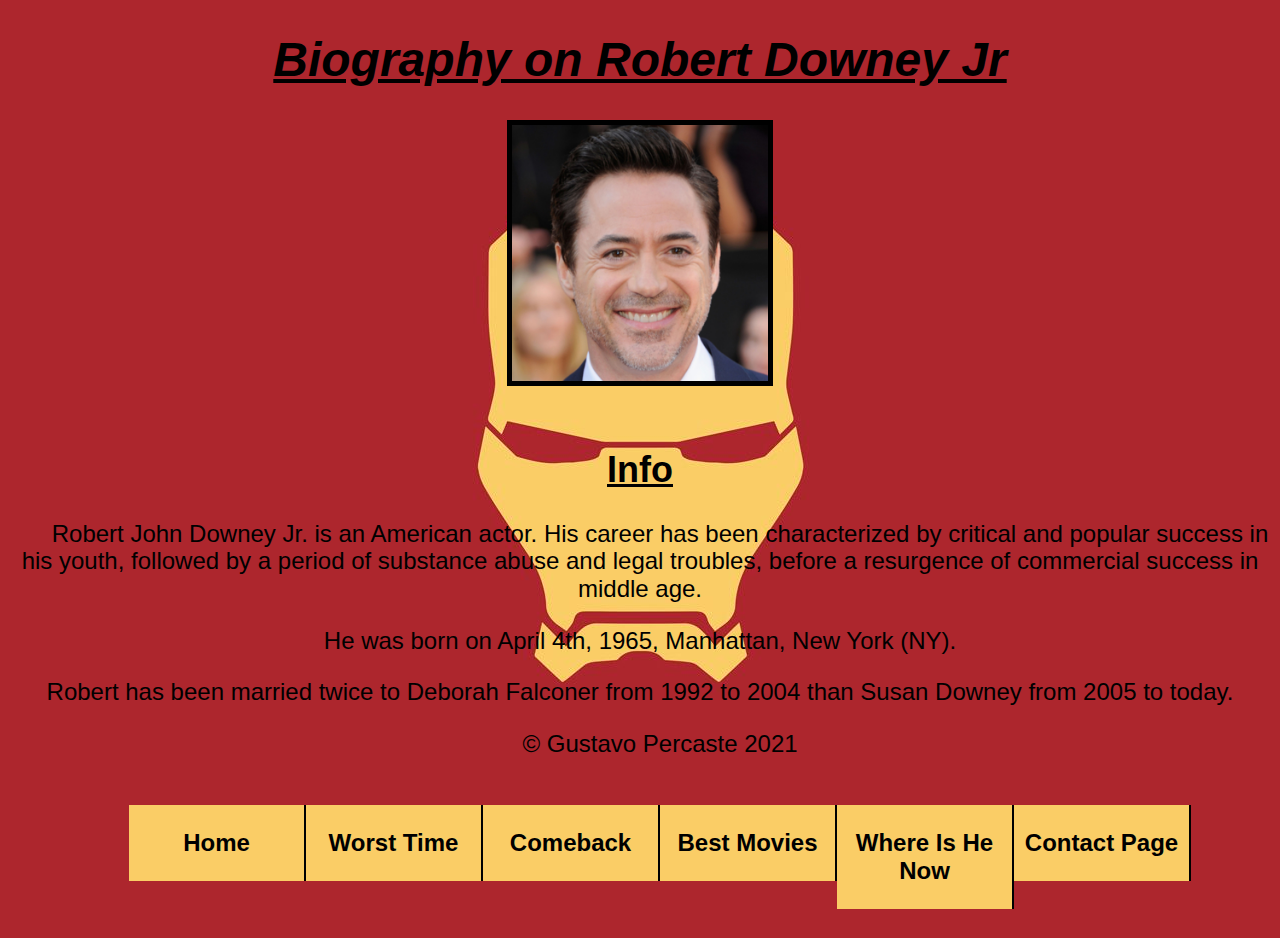
<file: index.html>
<!DOCTYPE html>
<html lang="en">
<head>
    <meta charset="UTF-8">
    <meta http-equiv="X-UA-Compatible" content="IE=edge">
    <meta name="viewport" content="width=device-width, initial-scale=1.0">
    <title>Assignment - 3</title>
    <link rel="stylesheet" href="normlize.css">
    <link rel="stylesheet" href="main.css">
    <link rel="shortcut icon" href="favicon.ico" type="image/x-icon">
</head>
<body>
    <header>
        <h1><u><i>Biography on Robert Downey Jr</i></u></h1>
    
        <img id="Robert" src="Images/robert-downey-jr-intro.jpg" alt="A headshot of Robert Downey Jr.">
    </header>
    <main>
        <section><br>
            <h2><u>Info</u></h2>
            <p>Robert John Downey Jr. is an American actor. His career has been characterized by critical and popular success in his youth, followed by a period of substance abuse and legal troubles, before a resurgence of commercial success in middle age.
            </p>
            <p class="remove-dent">He was born on April 4th, 1965, Manhattan, New York (NY).</p>
            <p class="remove-dent">Robert has been married twice to Deborah Falconer from 1992 to 2004 than Susan Downey from 2005 to today.</p>
        </section>
            
    </main>
    <footer>
        <p>&copy; Gustavo Percaste 2021</p>

        <nav id="nav_list">
            <ul>
                <li><a href="index.html">Home</a></li>
                <li><a href="worst-time.html">Worst Time</a></li>
                <li><a href="comeback.html">Comeback</a></li>
                <li><a href="best-movies.html">Best Movies</a></li>
                <li><a href="where-is-he-now.html">Where Is He Now</a></li>
                <li><a href="contact-page.html">Contact Page</a></li>
            </ul>
        </nav>
    </footer>
</body>
</html>
</file>
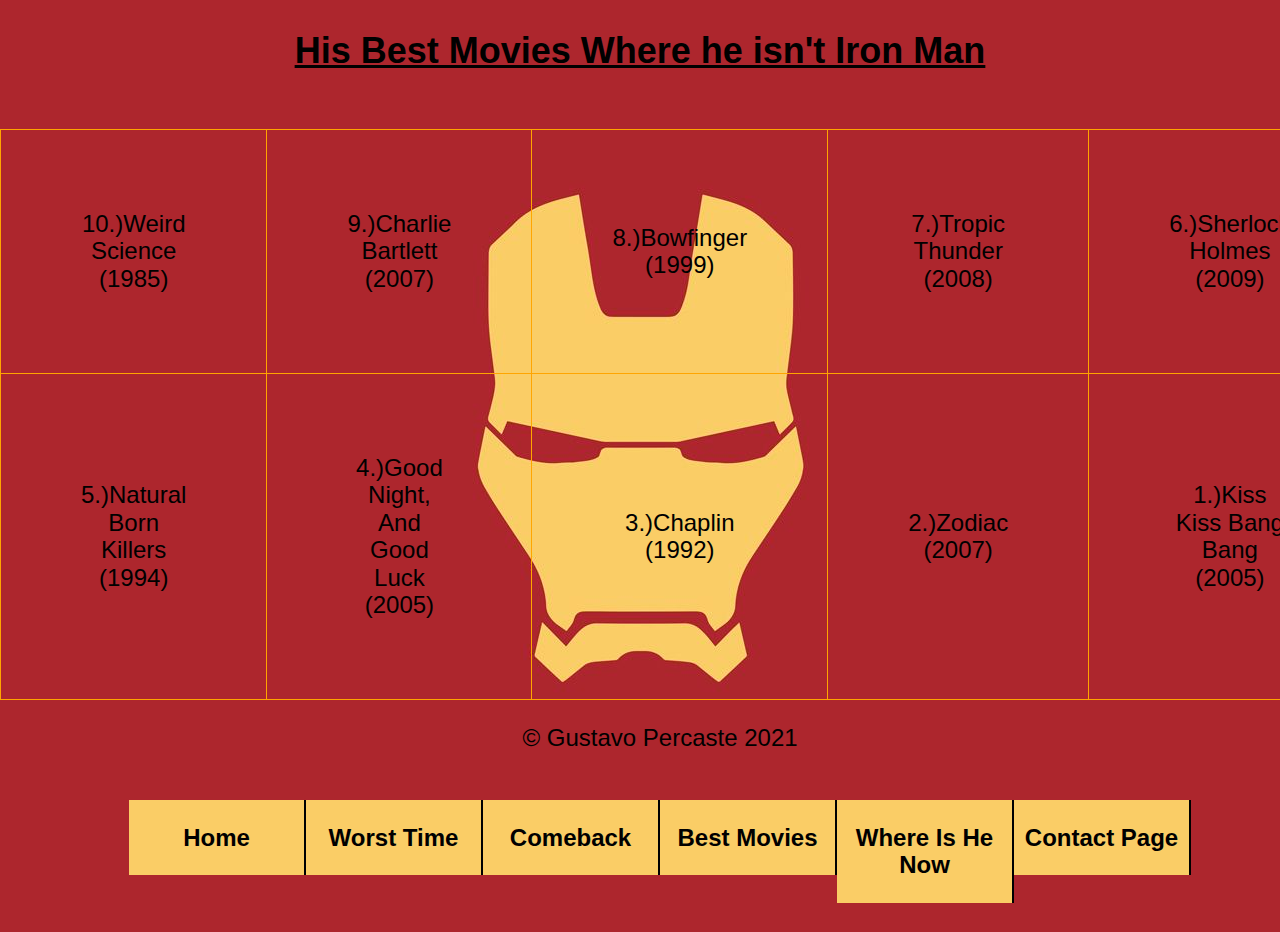
<file: best-movies.html>
<!DOCTYPE html>
<html lang="en">
<head>
    <meta charset="UTF-8">
    <meta http-equiv="X-UA-Compatible" content="IE=edge">
    <meta name="viewport" content="width=device-width, initial-scale=1.0">
    <title>His Best Movies Where he isn't Iron Man</title>
    <link rel="stylesheet" href="normlize.css">
    <link rel="stylesheet" href="main.css">
    <link rel="shortcut icon" href="favicon.ico" type="image/x-icon">
</head>
<body>

<header> 
    <h2><u>His Best Movies Where he isn't Iron Man</u></h2>

</header>
<br>

<main>
                        <table>
                            <tbody>
                                <td>10.)Weird Science (1985)</td>
                                <td>9.)Charlie Bartlett (2007)</td>
                                <td>8.)Bowfinger (1999)</td>
                                <td>7.)Tropic Thunder (2008)</td>
                                <td>6.)Sherlock Holmes (2009)</td>
                            </tbody>
                            <tfoot>
                                <td>5.)Natural Born Killers (1994)</td>
                                <td>4.)Good Night, And Good Luck (2005)</td>
                                <td>3.)Chaplin (1992)</td>
                                <td>2.)Zodiac (2007) </td>
                                <td>1.)Kiss Kiss Bang Bang (2005)</td>
                            </tfoot>
                        </table>

</main>

<footer>
    <p>&copy; Gustavo Percaste 2021</p>

    <nav id="nav_list">
        <ul>
            <li><a href="index.html">Home</a></li>
            <li><a href="worst-time.html">Worst Time</a></li>
            <li><a href="comeback.html">Comeback</a></li>
            <li><a href="best-movies.html">Best Movies</a></li>
            <li><a href="where-is-he-now.html">Where Is He Now</a></li>
            <li><a href="contact-page.html">Contact Page</a></li>
        </ul>
    </nav>
</footer>

</body>
</html>
</file>
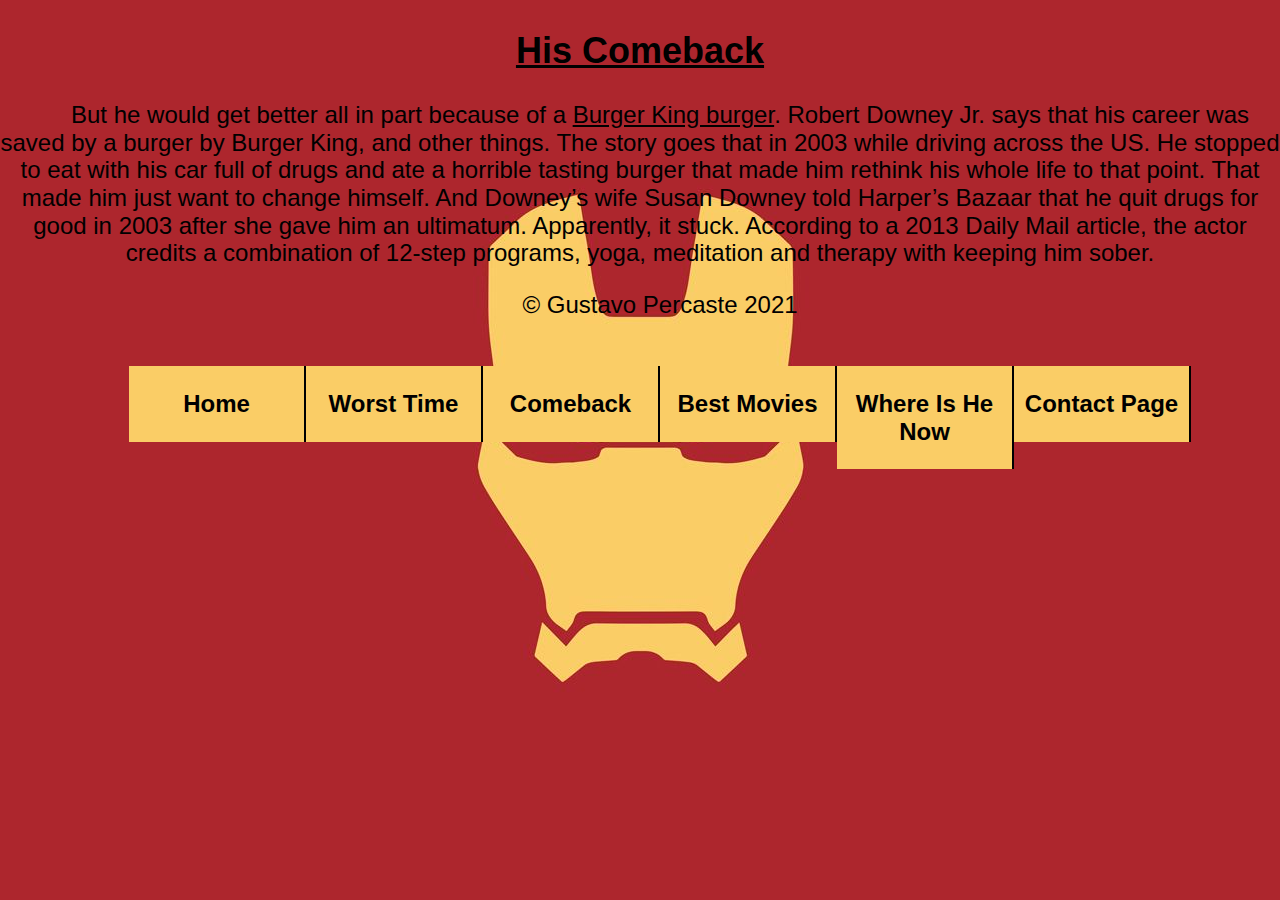
<file: comeback.html>
<!DOCTYPE html>
<html lang="en">
<head>
    <meta charset="UTF-8">
    <meta http-equiv="X-UA-Compatible" content="IE=edge">
    <meta name="viewport" content="width=\, initial-scale=1.0">
    <title>His Comeback</title>
    <link rel="stylesheet" href="normlize.css">
    <link rel="stylesheet" href="main.css">
    <link rel="shortcut icon" href="favicon.ico" type="image/x-icon">
</head>
<body>
<header>
    <h2><u>His Comeback</u></h2>
</header>

<main>
    <p>But he would get better all in part because of a <a href="https://www.youtube.com/watch?v=uA_3mBOoexs">Burger King burger</a>. Robert Downey Jr. says that his career was saved by a burger by Burger King, and other things. The story goes that in 2003 while driving across the US. He stopped to eat with his car full of drugs and ate a horrible tasting burger that made him rethink his whole life to that point. That made him just want to change himself. And Downey’s wife Susan Downey told Harper’s Bazaar that he quit drugs for good in 2003 after she gave him an ultimatum. Apparently, it stuck. According to a 2013 Daily Mail article, the actor credits a combination of 12-step programs, yoga, meditation and therapy with keeping him sober.</p>
</main>

    <footer>
        <p>&copy; Gustavo Percaste 2021</p>

        <nav id="nav_list">
        <ul>
            <li><a href="index.html">Home</a></li>
            <li><a href="worst-time.html">Worst Time</a></li>
            <li><a href="comeback.html">Comeback</a></li>
            <li><a href="best-movies.html">Best Movies</a></li>
            <li><a href="where-is-he-now.html">Where Is He Now</a></li>
            <li><a href="contact-page.html">Contact Page</a></li>
        </ul>
    </nav>
    </footer>
</body>
</html>
</file>
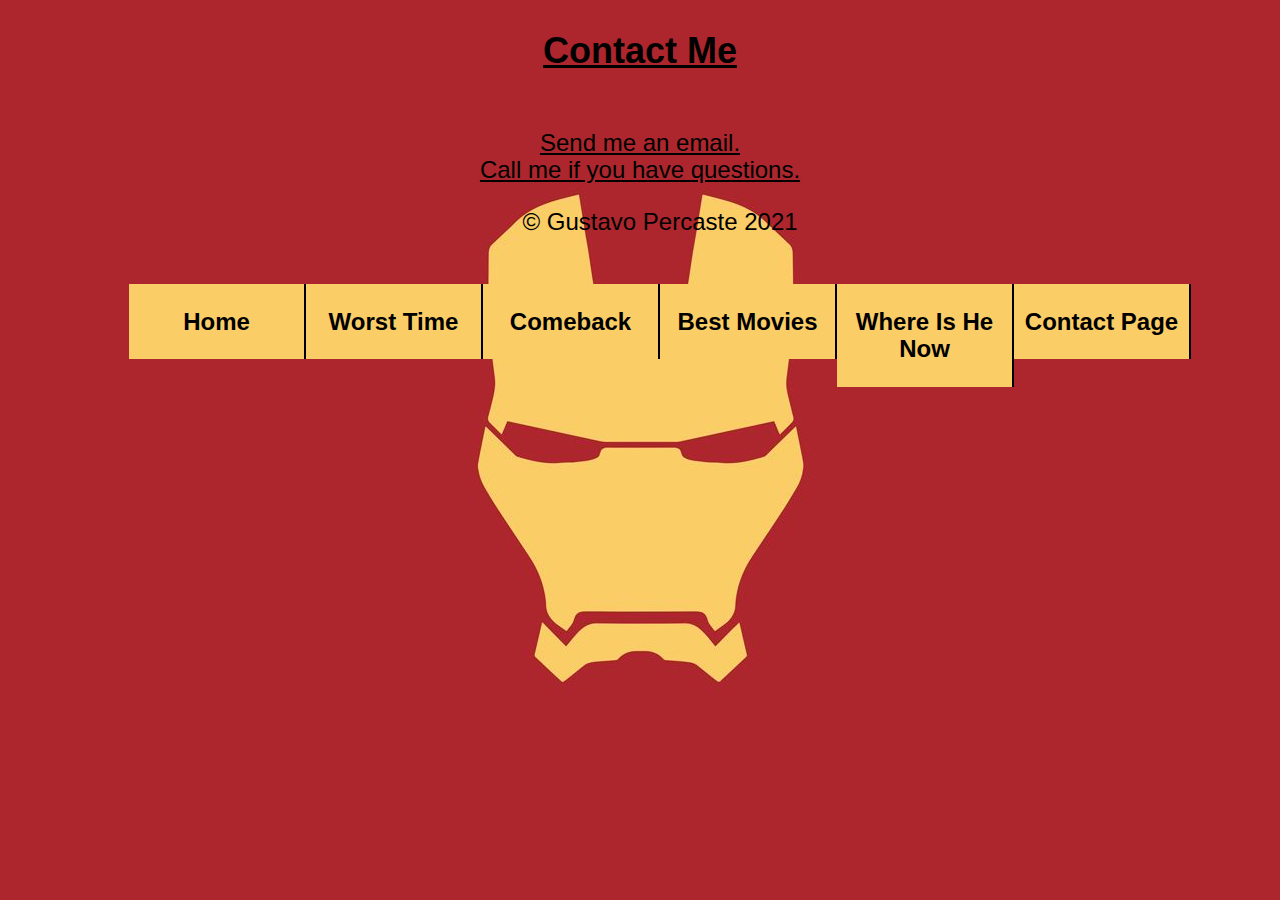
<file: contact-page.html>
<!DOCTYPE html>
<html lang="en">
<head>
    <meta charset="UTF-8">
    <meta http-equiv="X-UA-Compatible" content="IE=edge">
    <meta name="viewport" content="width=device-width, initial-scale=1.0">
    <title>Contact Page</title>
    <link rel="stylesheet" href="normlize.css">
    <link rel="stylesheet" href="main.css">
    <link rel="shortcut icon" href="favicon.ico" type="image/x-icon">
</head>
<body>
    <header>   
        <h2><u>Contact Me</u></h2>
    </header> 
    <br>

    <main>
        <a href="mailto:angelpercastre293@gmail.com?subject=Web Assignment-4_Questions">Send me an email.</a>
        <br>
        <a href="tel:559-404-9395">Call me if you have questions.</a>
    </main>

    <footer>
        <p>&copy; Gustavo Percaste 2021</p>

        <nav id="nav_list">
            <ul>
                <li><a href="index.html">Home</a></li>
                <li><a href="worst-time.html">Worst Time</a></li>
                <li><a href="comeback.html">Comeback</a></li>
                <li><a href="best-movies.html">Best Movies</a></li>
                <li><a href="where-is-he-now.html">Where Is He Now</a></li>
                <li><a href="contact-page.html">Contact Page</a></li>
            </ul>
        </nav>
    </footer>
</body>
</html>
</file>
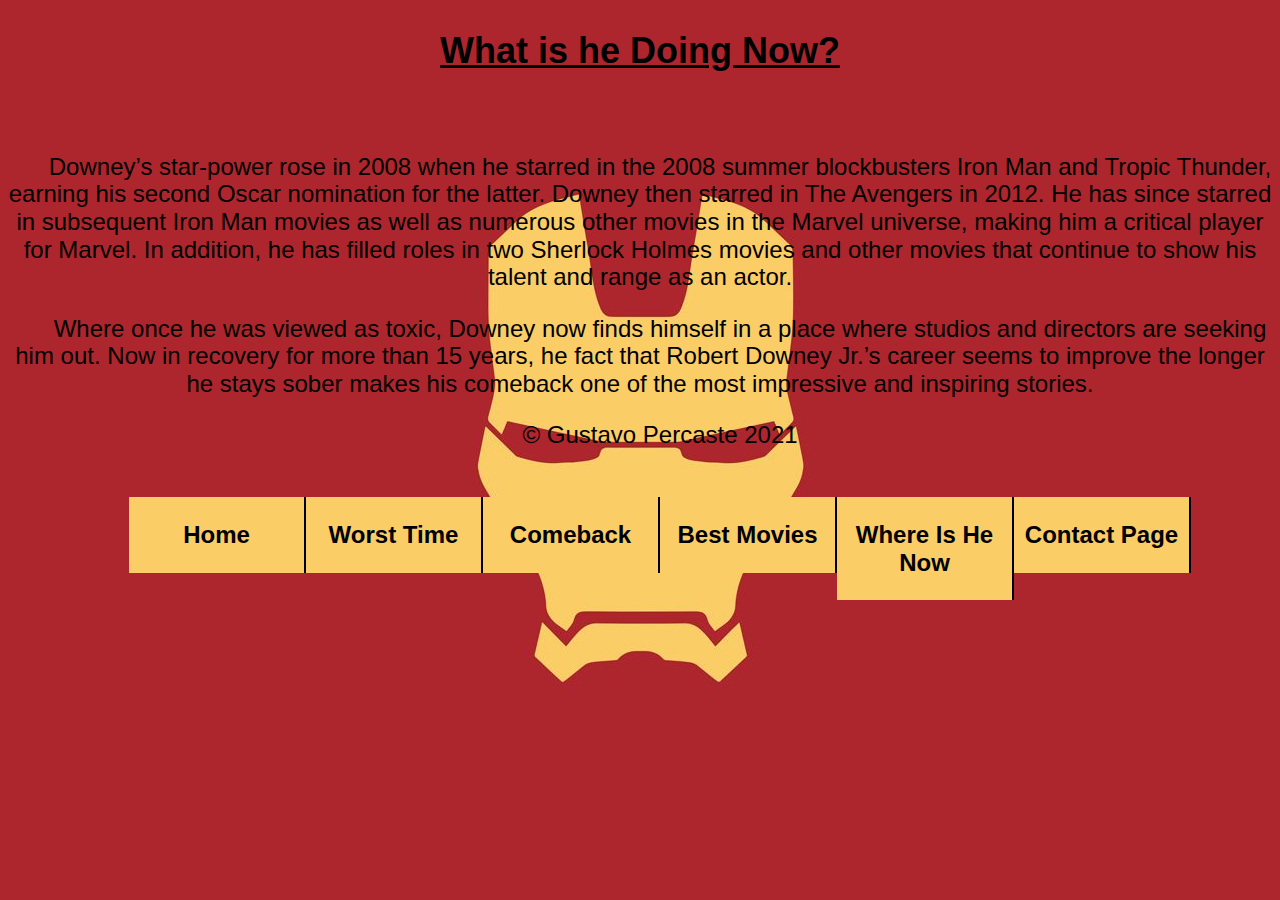
<file: where-is-he-now.html>
<!DOCTYPE html>
<html lang="en">
<head>
    <meta charset="UTF-8">
    <meta http-equiv="X-UA-Compatible" content="IE=edge">
    <meta name="viewport" content="width=device-width, initial-scale=1.0">
    <title>What is he Doing Now?</title>
    <link rel="stylesheet" href="normlize.css">
    <link rel="stylesheet" href="main.css">
    <link rel="shortcut icon" href="favicon.ico" type="image/x-icon">
</head>
<body>

<header>   
    <h2><u>What is he Doing Now?</u></h2>


</header> 
<br>

<main>
    <p>Downey’s star-power rose in 2008 when he starred in the 2008 summer blockbusters Iron Man and Tropic Thunder, earning his second Oscar nomination for the latter. Downey then starred in The Avengers in 2012. He has since starred in subsequent Iron Man movies as well as numerous other movies in the Marvel universe, making him a critical player for Marvel. In addition, he has filled roles in two Sherlock Holmes movies and other movies that continue to show his talent and range as an actor.</p>
    <p>Where once he was viewed as toxic, Downey now finds himself in a place where studios and directors are seeking him out. Now in recovery for more than 15 years, he fact that Robert Downey Jr.’s career seems to improve the longer he stays sober makes his comeback one of the most impressive and inspiring stories.</p>
</main>

<footer>
    <p>&copy; Gustavo Percaste 2021</p>

    <nav id="nav_list">
        <ul>
            <li><a href="index.html">Home</a></li>
            <li><a href="worst-time.html">Worst Time</a></li>
            <li><a href="comeback.html">Comeback</a></li>
            <li><a href="best-movies.html">Best Movies</a></li>
            <li><a href="where-is-he-now.html">Where Is He Now</a></li>
            <li><a href="contact-page.html">Contact Page</a></li>
        </ul>
    </nav>
</footer>

</body>
</html>
</file>
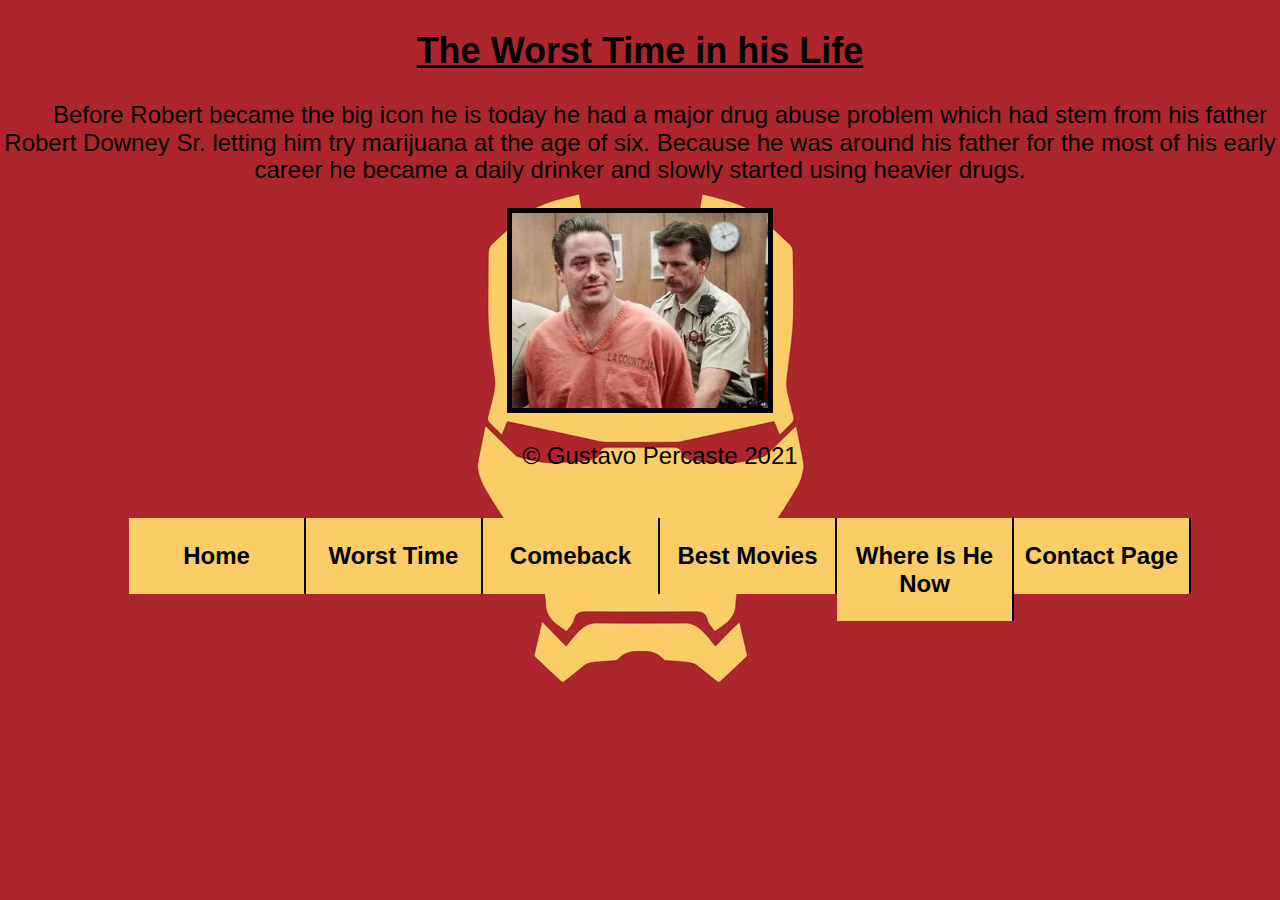
<file: worst-time.html>
<!DOCTYPE html>
<html lang="en">
<head>
    <meta charset="UTF-8">
    <meta http-equiv="X-UA-Compatible" content="IE=edge">
    <meta name="viewport" content="width=device-width, initial-scale=1.0">
    <title>The Worst Time in his Life</title>
    <link rel="stylesheet" href="normlize.css">
    <link rel="stylesheet" href="main.css">
    <link rel="shortcut icon" href="favicon.ico" type="image/x-icon">
</head>
<body>
<header>
    <h2><u>The Worst Time in his Life</u></h2>
</header>

<main> 
    
    <p>Before Robert became the big icon he is today he had a major drug abuse problem which had stem from his father Robert Downey Sr. letting him try marijuana at the age of six. Because he was around his father for the most of his early career he became a daily drinker and slowly started using heavier drugs.</p>
    <img id="jail" src="Images/robert-downey-jr-getting-arrested.jpg" alt="A picture of a young Robert Downey Jr getting arrested">
</main>  

<footer>
    <p>&copy; Gustavo Percaste 2021</p>

    <nav id="nav_list">
        <ul>
            <li><a href="index.html">Home</a></li>
            <li><a href="worst-time.html">Worst Time</a></li>
            <li><a href="comeback.html">Comeback</a></li>
            <li><a href="best-movies.html">Best Movies</a></li>
            <li><a href="where-is-he-now.html">Where Is He Now</a></li>
            <li><a href="contact-page.html">Contact Page</a></li>
        </ul>
    </nav>
</footer>

</body>
</html>
</file>
<file: main.css>
body
{
    background-color: #AD262D;
    background-image:url(Images/iron-man-face.png);
    background-repeat: no-repeat;
    background-attachment: fixed;
    background-position-x: center;
    background-position-y: center;
    font-size: 24px;
    text-align: center;
    font-family:'Franklin Gothic Medium', 'Arial Narrow', Arial, sans-serif;
}
#Robert
{
    height: 20%;
    width: 20%;
    border: solid black 5px;
}
#jail
{
    height: 20%;
    width: 20%;
    border: solid black 5px;
}
p
{
    text-indent: 40px;
}
.remove-dent /* Getting rid of indent */
{
    text-indent: 0%;
}
table,
tr,
td,
th
{
    border: 1px solid orange;
    padding: 5rem;
    border-collapse: collapse;
}
#nav_list ul
{
    list-style-type: none;
    display: inline-block;
    
}
#nav_list ul li
{
    float: left;
}
#nav_list ul li a
{
    text-align: center;
    display: block;
    width: 175px;
    padding: 1em 0;
    text-decoration: none;
    background-color:#FACD66;
    font-weight: bold;
    border-right: 2px solid black;
}
#nav_list a:hover
{
    background: orange;
    transition: 0.6s;
}
a:link
{
    color: black;
}
a:hover, a:focus
{
    text-decoration: none;
    font-size: 150%;
}
</file>
<file: normlize.css>
/*! normalize.css v8.0.1 | MIT License | github.com/necolas/normalize.css */

/* Document
   ========================================================================== */

/**
 * 1. Correct the line height in all browsers.
 * 2. Prevent adjustments of font size after orientation changes in iOS.
 */

 html {
    line-height: 1.15; /* 1 */
    -webkit-text-size-adjust: 100%; /* 2 */
  }
  
  /* Sections
     ========================================================================== */
  
  /**
   * Remove the margin in all browsers.
   */
  
  body {
    margin: 0;
  }
  
  /**
   * Render the `main` element consistently in IE.
   */
  
  main {
    display: block;
  }
  
  /**
   * Correct the font size and margin on `h1` elements within `section` and
   * `article` contexts in Chrome, Firefox, and Safari.
   */
  
  h1 {
    font-size: 2em;
    margin: 0.67em 0;
  }
  
  /* Grouping content
     ========================================================================== */
  
  /**
   * 1. Add the correct box sizing in Firefox.
   * 2. Show the overflow in Edge and IE.
   */
  
  hr {
    box-sizing: content-box; /* 1 */
    height: 0; /* 1 */
    overflow: visible; /* 2 */
  }
  
  /**
   * 1. Correct the inheritance and scaling of font size in all browsers.
   * 2. Correct the odd `em` font sizing in all browsers.
   */
  
  pre {
    font-family: monospace, monospace; /* 1 */
    font-size: 1em; /* 2 */
  }
  
  /* Text-level semantics
     ========================================================================== */
  
  /**
   * Remove the gray background on active links in IE 10.
   */
  
  a {
    background-color: transparent;
  }
  
  /**
   * 1. Remove the bottom border in Chrome 57-
   * 2. Add the correct text decoration in Chrome, Edge, IE, Opera, and Safari.
   */
  
  abbr[title] {
    border-bottom: none; /* 1 */
    text-decoration: underline; /* 2 */
    text-decoration: underline dotted; /* 2 */
  }
  
  /**
   * Add the correct font weight in Chrome, Edge, and Safari.
   */
  
  b,
  strong {
    font-weight: bolder;
  }
  
  /**
   * 1. Correct the inheritance and scaling of font size in all browsers.
   * 2. Correct the odd `em` font sizing in all browsers.
   */
  
  code,
  kbd,
  samp {
    font-family: monospace, monospace; /* 1 */
    font-size: 1em; /* 2 */
  }
  
  /**
   * Add the correct font size in all browsers.
   */
  
  small {
    font-size: 80%;
  }
  
  /**
   * Prevent `sub` and `sup` elements from affecting the line height in
   * all browsers.
   */
  
  sub,
  sup {
    font-size: 75%;
    line-height: 0;
    position: relative;
    vertical-align: baseline;
  }
  
  sub {
    bottom: -0.25em;
  }
  
  sup {
    top: -0.5em;
  }
  
  /* Embedded content
     ========================================================================== */
  
  /**
   * Remove the border on images inside links in IE 10.
   */
  
  img {
    border-style: none;
  }
  
  /* Forms
     ========================================================================== */
  
  /**
   * 1. Change the font styles in all browsers.
   * 2. Remove the margin in Firefox and Safari.
   */
  
  button,
  input,
  optgroup,
  select,
  textarea {
    font-family: inherit; /* 1 */
    font-size: 100%; /* 1 */
    line-height: 1.15; /* 1 */
    margin: 0; /* 2 */
  }
  
  /**
   * Show the overflow in IE.
   * 1. Show the overflow in Edge.
   */
  
  button,
  input { /* 1 */
    overflow: visible;
  }
  
  /**
   * Remove the inheritance of text transform in Edge, Firefox, and IE.
   * 1. Remove the inheritance of text transform in Firefox.
   */
  
  button,
  select { /* 1 */
    text-transform: none;
  }
  
  /**
   * Correct the inability to style clickable types in iOS and Safari.
   */
  
  button,
  [type="button"],
  [type="reset"],
  [type="submit"] {
    -webkit-appearance: button;
  }
  
  /**
   * Remove the inner border and padding in Firefox.
   */
  
  button::-moz-focus-inner,
  [type="button"]::-moz-focus-inner,
  [type="reset"]::-moz-focus-inner,
  [type="submit"]::-moz-focus-inner {
    border-style: none;
    padding: 0;
  }
  
  /**
   * Restore the focus styles unset by the previous rule.
   */
  
  button:-moz-focusring,
  [type="button"]:-moz-focusring,
  [type="reset"]:-moz-focusring,
  [type="submit"]:-moz-focusring {
    outline: 1px dotted ButtonText;
  }
  
  /**
   * Correct the padding in Firefox.
   */
  
  fieldset {
    padding: 0.35em 0.75em 0.625em;
  }
  
  /**
   * 1. Correct the text wrapping in Edge and IE.
   * 2. Correct the color inheritance from `fieldset` elements in IE.
   * 3. Remove the padding so developers are not caught out when they zero out
   *    `fieldset` elements in all browsers.
   */
  
  legend {
    box-sizing: border-box; /* 1 */
    color: inherit; /* 2 */
    display: table; /* 1 */
    max-width: 100%; /* 1 */
    padding: 0; /* 3 */
    white-space: normal; /* 1 */
  }
  
  /**
   * Add the correct vertical alignment in Chrome, Firefox, and Opera.
   */
  
  progress {
    vertical-align: baseline;
  }
  
  /**
   * Remove the default vertical scrollbar in IE 10+.
   */
  
  textarea {
    overflow: auto;
  }
  
  /**
   * 1. Add the correct box sizing in IE 10.
   * 2. Remove the padding in IE 10.
   */
  
  [type="checkbox"],
  [type="radio"] {
    box-sizing: border-box; /* 1 */
    padding: 0; /* 2 */
  }
  
  /**
   * Correct the cursor style of increment and decrement buttons in Chrome.
   */
  
  [type="number"]::-webkit-inner-spin-button,
  [type="number"]::-webkit-outer-spin-button {
    height: auto;
  }
  
  /**
   * 1. Correct the odd appearance in Chrome and Safari.
   * 2. Correct the outline style in Safari.
   */
  
  [type="search"] {
    -webkit-appearance: textfield; /* 1 */
    outline-offset: -2px; /* 2 */
  }
  
  /**
   * Remove the inner padding in Chrome and Safari on macOS.
   */
  
  [type="search"]::-webkit-search-decoration {
    -webkit-appearance: none;
  }
  
  /**
   * 1. Correct the inability to style clickable types in iOS and Safari.
   * 2. Change font properties to `inherit` in Safari.
   */
  
  ::-webkit-file-upload-button {
    -webkit-appearance: button; /* 1 */
    font: inherit; /* 2 */
  }
  
  /* Interactive
     ========================================================================== */
  
  /*
   * Add the correct display in Edge, IE 10+, and Firefox.
   */
  
  details {
    display: block;
  }
  
  /*
   * Add the correct display in all browsers.
   */
  
  summary {
    display: list-item;
  }
  
  /* Misc
     ========================================================================== */
  
  /**
   * Add the correct display in IE 10+.
   */
  
  template {
    display: none;
  }
  
  /**
   * Add the correct display in IE 10.
   */
  
  [hidden] {
    display: none;
  }
</file>
